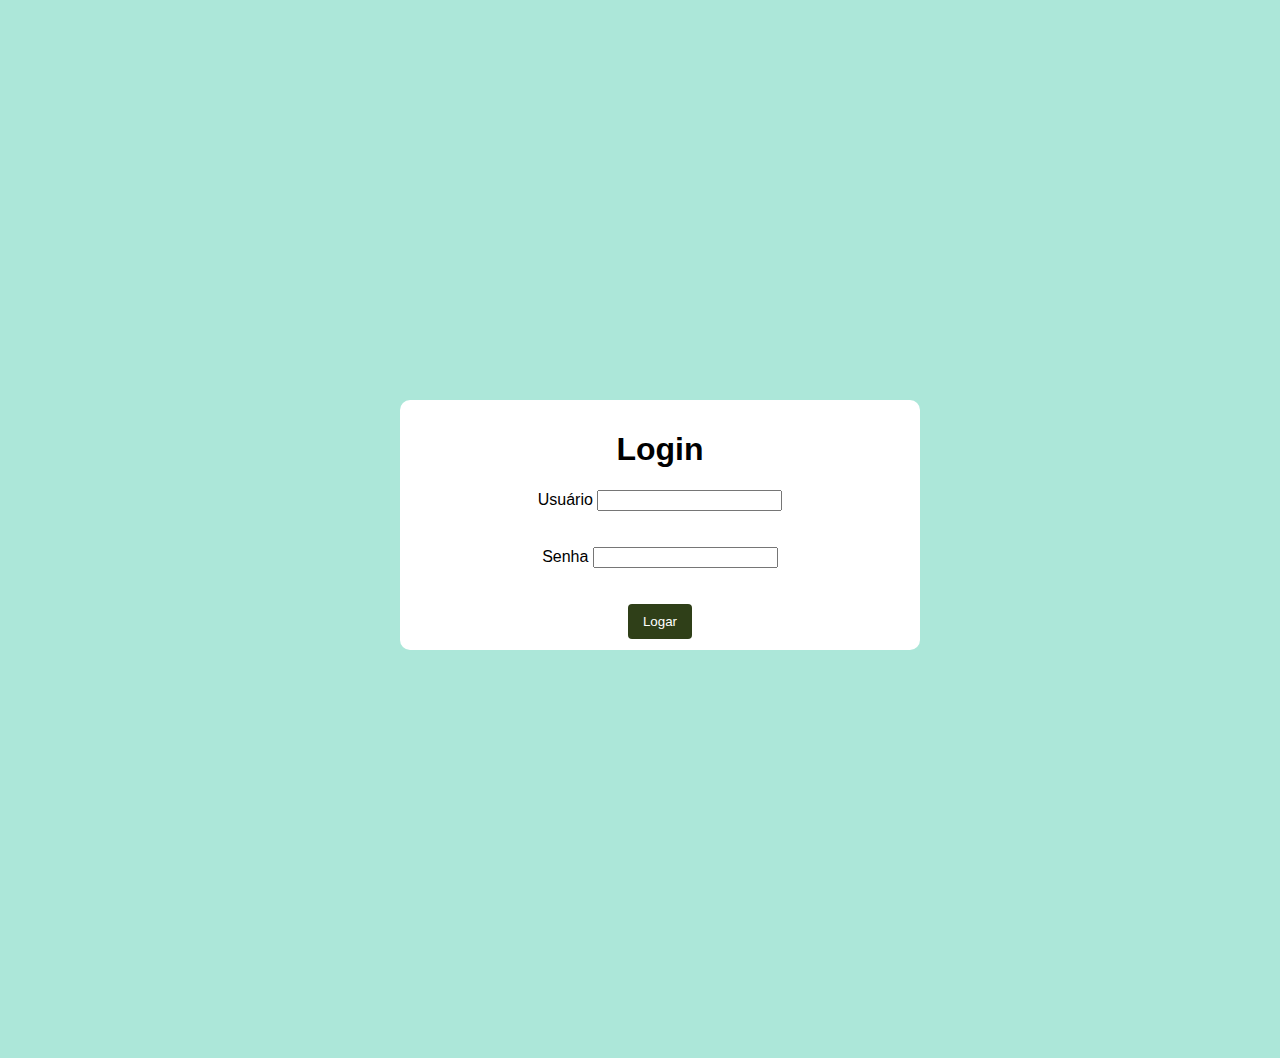
<file: index.html>
<!DOCTYPE html>
<html lang="en">
<head>
    <meta charset="UTF-8">
    <meta name="viewport" content="width=device-width, initial-scale=1.0">
    <title>Document</title>
    <link rel="stylesheet" href="index.css">
</head>
<body>
   

    <form action="login.php" method="POST">
        <center><h1>Login</h1></center>

        <label>Usuário</label>
        <input type="text" name="usuarios" required><br><Br><br>

        
        <label>Senha</label>
        <input type="password" name="senha" required><br><br><br>

        <button type="submit">Logar</button>
    </form>
</body>
</html>
</file>
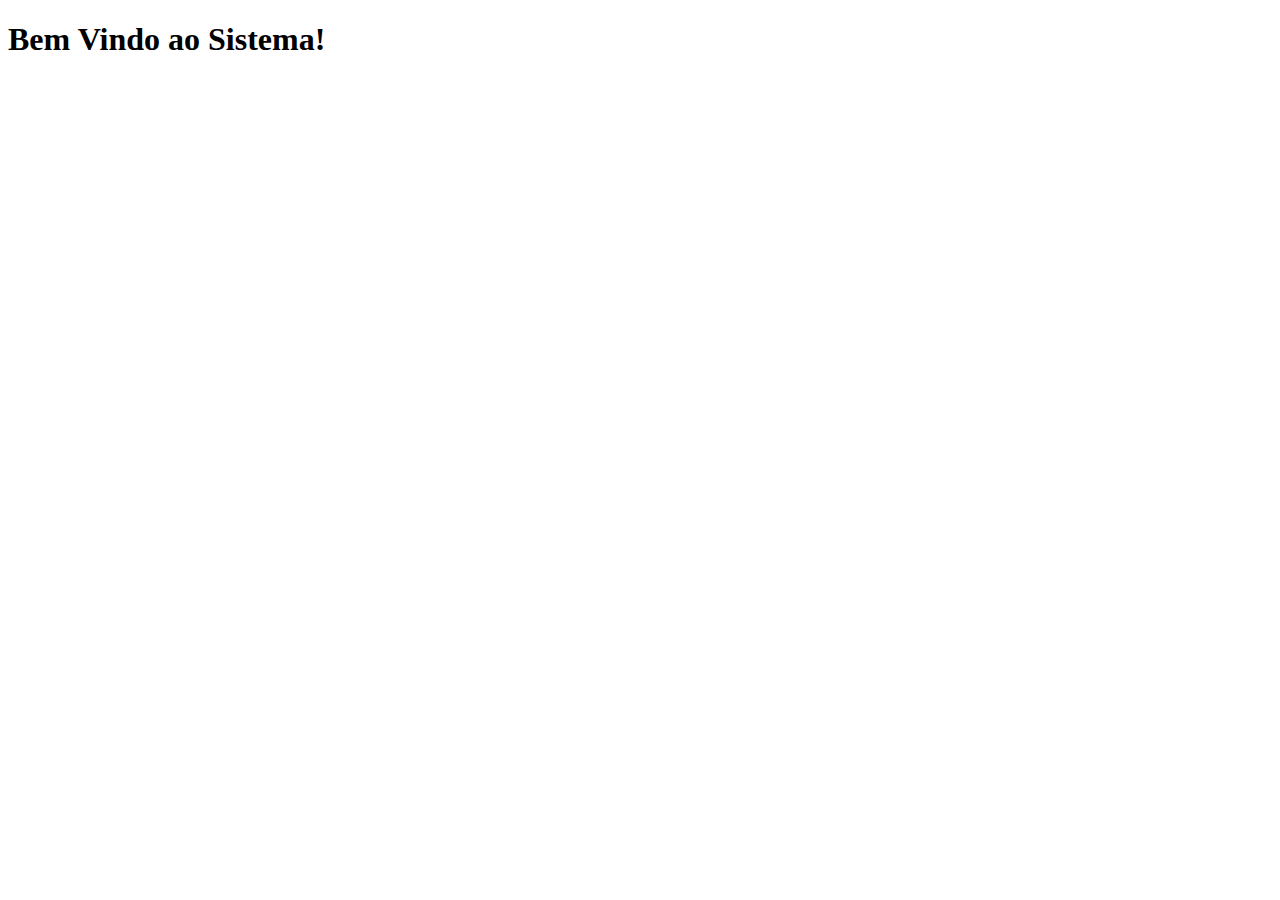
<file: inicio.html>
<!DOCTYPE html>
<html lang="en">
<head>
    <meta charset="UTF-8">
    <meta name="viewport" content="width=device-width, initial-scale=1.0">
    <title>Document</title>
</head>
<body>
    <h1>Bem Vindo ao Sistema!</h1>

</body>
</html>
</file>
<file: index.css>
body {
    font-family: Arial, Helvetica, sans-serif;
    background-color: #ace7d9;
    margin: 0;
    padding: 400px;
}

form {
    background: #fff;
    border-radius: 10px;
    padding: 10px;
    box-shadow: #000000;
    width: 500px;
    height: 230px;
    align-items: center;
    margin-bottom: 8px;
    padding: 10px;
    text-align: center;

}


button {
    background-color: rgb(47, 63, 24);
    color: rgb(255, 255, 255);
    border: none;
    padding: 10px 15px;
    border-radius: 4px;
    cursor: pointer;
}
</file>
